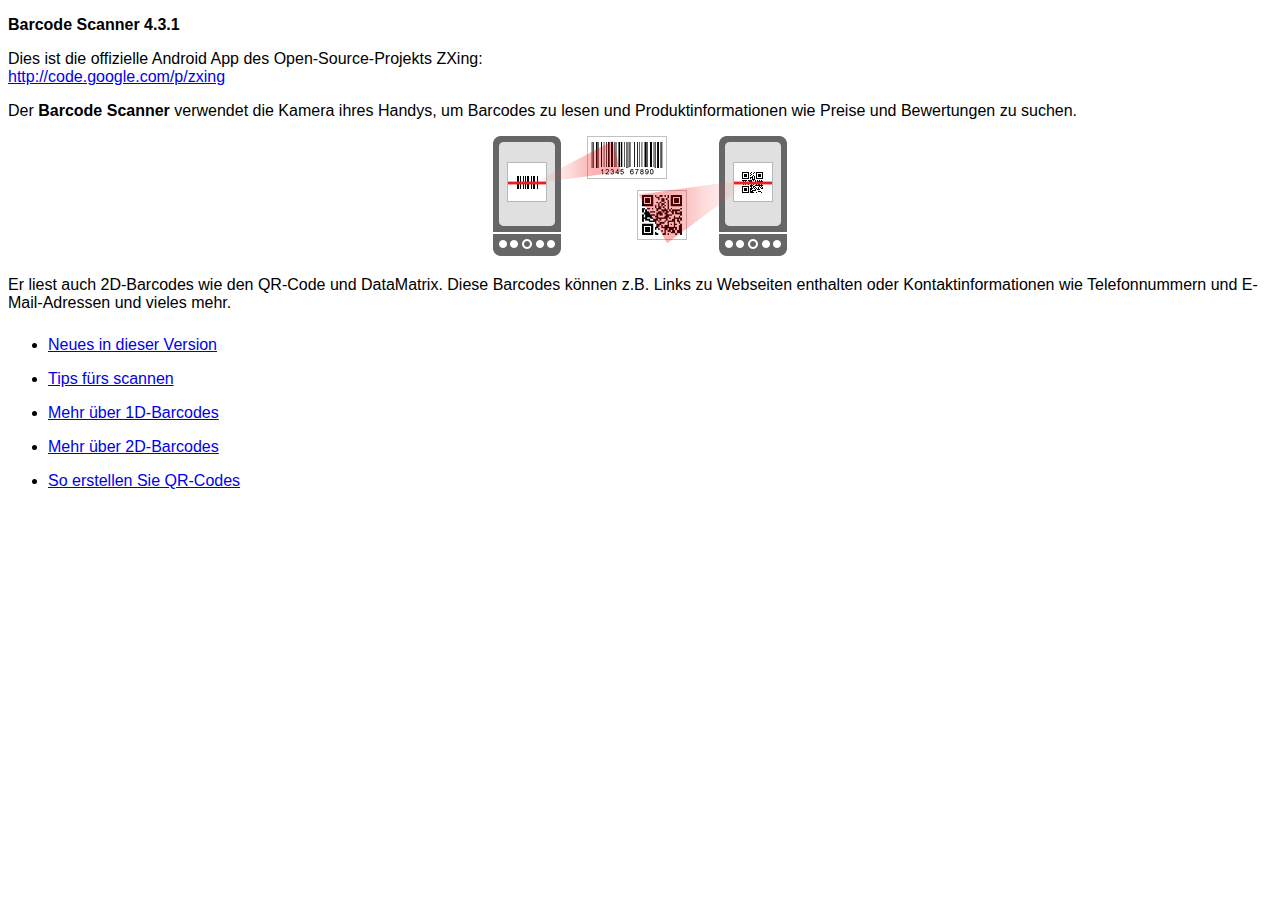
<file: SusperSolver/Plugins/BarcodeScanner-master/src/android/LibraryProject/assets/html-de/index.html>
<!DOCTYPE HTML>
<html>
<head>
<meta charset="UTF-8"/>
<title>Barcode Scanner-Hilfe</title>
<link href="../style.css" rel="stylesheet" type="text/css"/>
</head>
<body>
<p><strong>Barcode Scanner 4.3.1</strong></p>
<p>Dies ist die offizielle Android App des Open-Source-Projekts ZXing:<br/>
<a href="http://code.google.com/p/zxing">http://code.google.com/p/zxing</a></p>
<p>Der <strong>Barcode Scanner</strong> verwendet die Kamera ihres Handys, um Barcodes zu lesen und Produktinformationen wie Preise und Bewertungen zu suchen.</p>
<p class="imgcenter"><img src="../images/scan-example.png"/></p>
<p>Er liest auch 2D-Barcodes wie den QR-Code und DataMatrix. Diese Barcodes können z.B. Links zu Webseiten enthalten oder Kontaktinformationen wie Telefonnummern und E-Mail-Adressen und vieles mehr.</p>
<ul class="touchable">
  <li><a href="whatsnew.html">Neues in dieser Version</a></li>
  <li><a href="scanning.html">Tips fürs scannen</a></li>
  <li><a href="about1d.html">Mehr über 1D-Barcodes</a></li>
  <li><a href="about2d.html">Mehr über 2D-Barcodes</a></li>
  <li><a href="sharing.html">So erstellen Sie QR-Codes</a></li>
</ul>
</body>
</html>
</file>
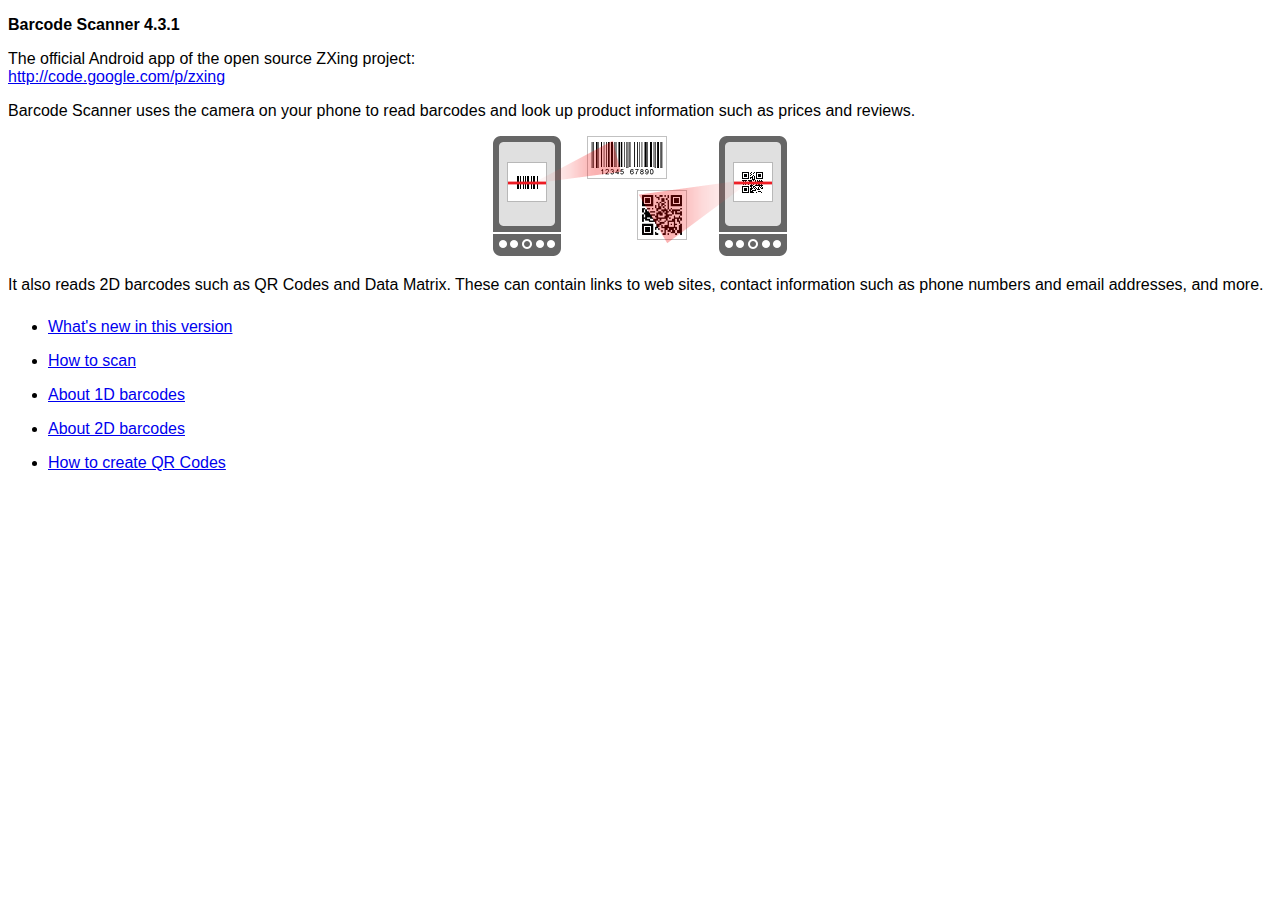
<file: SusperSolver/Plugins/BarcodeScanner-master/src/android/LibraryProject/assets/html-en/index.html>
<!DOCTYPE HTML>
<html>
<head>
<meta charset="UTF-8"/>
<title>Barcode Scanner Help</title>
<link rel="stylesheet" href="../style.css" type="text/css"/>
</head>
<body>
<p><strong>Barcode Scanner 4.3.1</strong></p>
<p>The official Android app of the open source ZXing project:<br/>
<a href="http://code.google.com/p/zxing">http://code.google.com/p/zxing</a></p>
<p>Barcode Scanner uses the camera on your phone to read barcodes and look up product information such as prices and reviews.</p>
<p class="imgcenter"><img src="../images/scan-example.png"/></p>
<p>It also reads 2D barcodes such as QR Codes and Data Matrix. These can contain links to web sites, contact information such as phone numbers and email addresses, and more.</p>
<ul class="touchable">
  <li><a href="whatsnew.html">What's new in this version</a></li>
  <li><a href="scanning.html">How to scan</a></li>
  <li><a href="about1d.html">About 1D barcodes</a></li>
  <li><a href="about2d.html">About 2D barcodes</a></li>
  <li><a href="sharing.html">How to create QR Codes</a></li>
</ul>
</body>
</html>
</file>
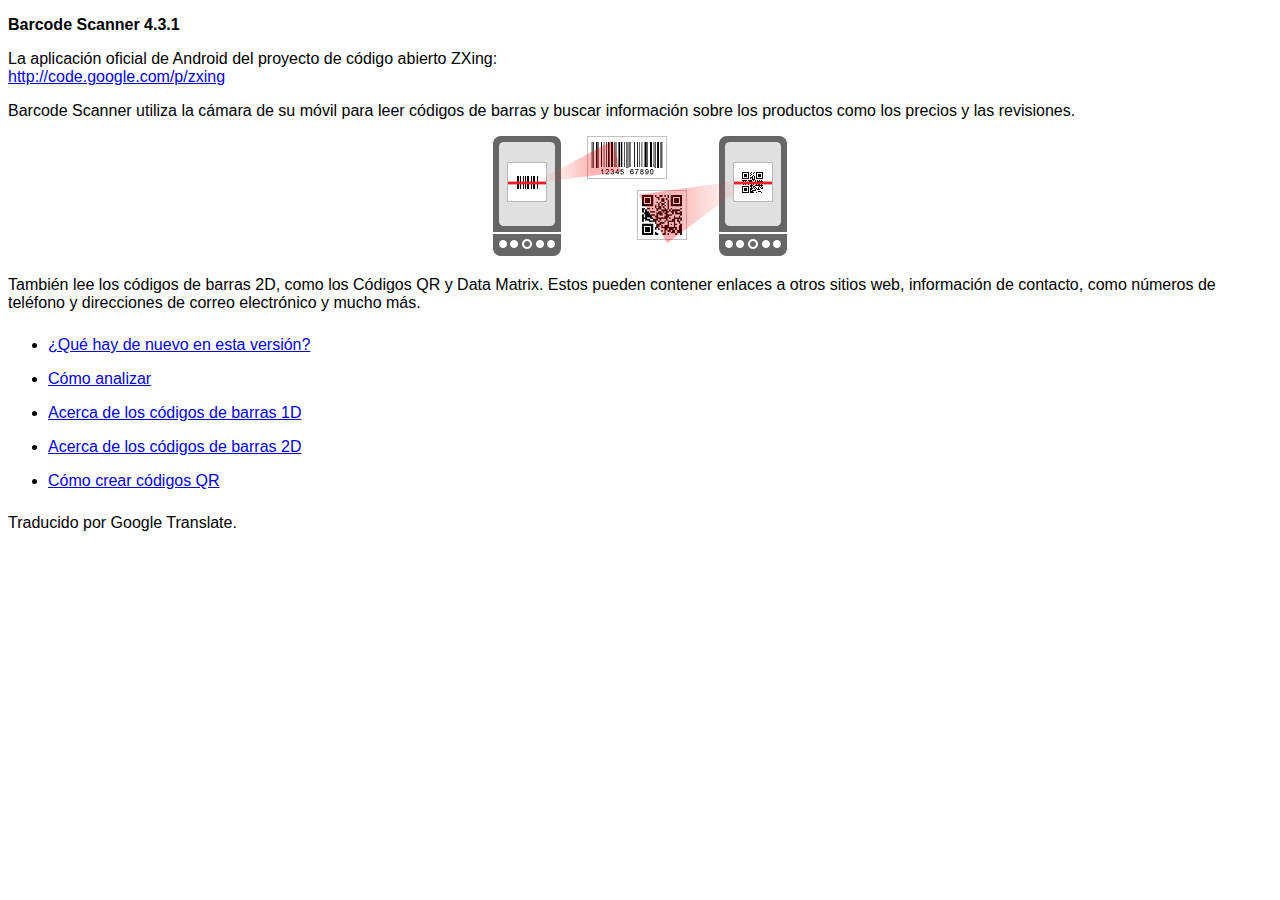
<file: SusperSolver/Plugins/BarcodeScanner-master/src/android/LibraryProject/assets/html-es/index.html>
<!DOCTYPE HTML>
<html>
<head>
<meta charset="UTF-8"/>
<title> Barcode Scanner Ayuda </title>
<link href="../style.css" rel="stylesheet" type="text/css"/>
</head>
<body>
<p><strong>Barcode Scanner 4.3.1</strong></p>
<p> La aplicación oficial de Android del proyecto de código abierto ZXing:<br/>
<a href="http://code.google.com/p/zxing"> http://code.google.com/p/zxing </a></p>
<p> Barcode Scanner utiliza la cámara de su móvil para leer códigos de barras y buscar información sobre los productos como los precios y las revisiones. </p>
<p class="imgcenter"><img src="../images/scan-example.png"/></p>
<p> También lee los códigos de barras 2D, como los Códigos QR y Data Matrix. Estos pueden contener enlaces a otros sitios web, información de contacto, como números de teléfono y direcciones de correo electrónico y mucho más. </p>
<ul class="touchable">
  <li><a href="whatsnew.html"> ¿Qué hay de nuevo en esta versión? </a></li>
  <li><a href="scanning.html"> Cómo analizar </a></li>
  <li><a href="about1d.html"> Acerca de los códigos de barras 1D </a></li>
  <li><a href="about2d.html"> Acerca de los códigos de barras 2D </a></li>
  <li><a href="sharing.html"> Cómo crear códigos QR </a></li>
</ul>
<p>Traducido por Google Translate.</p></body>
</html>
</file>
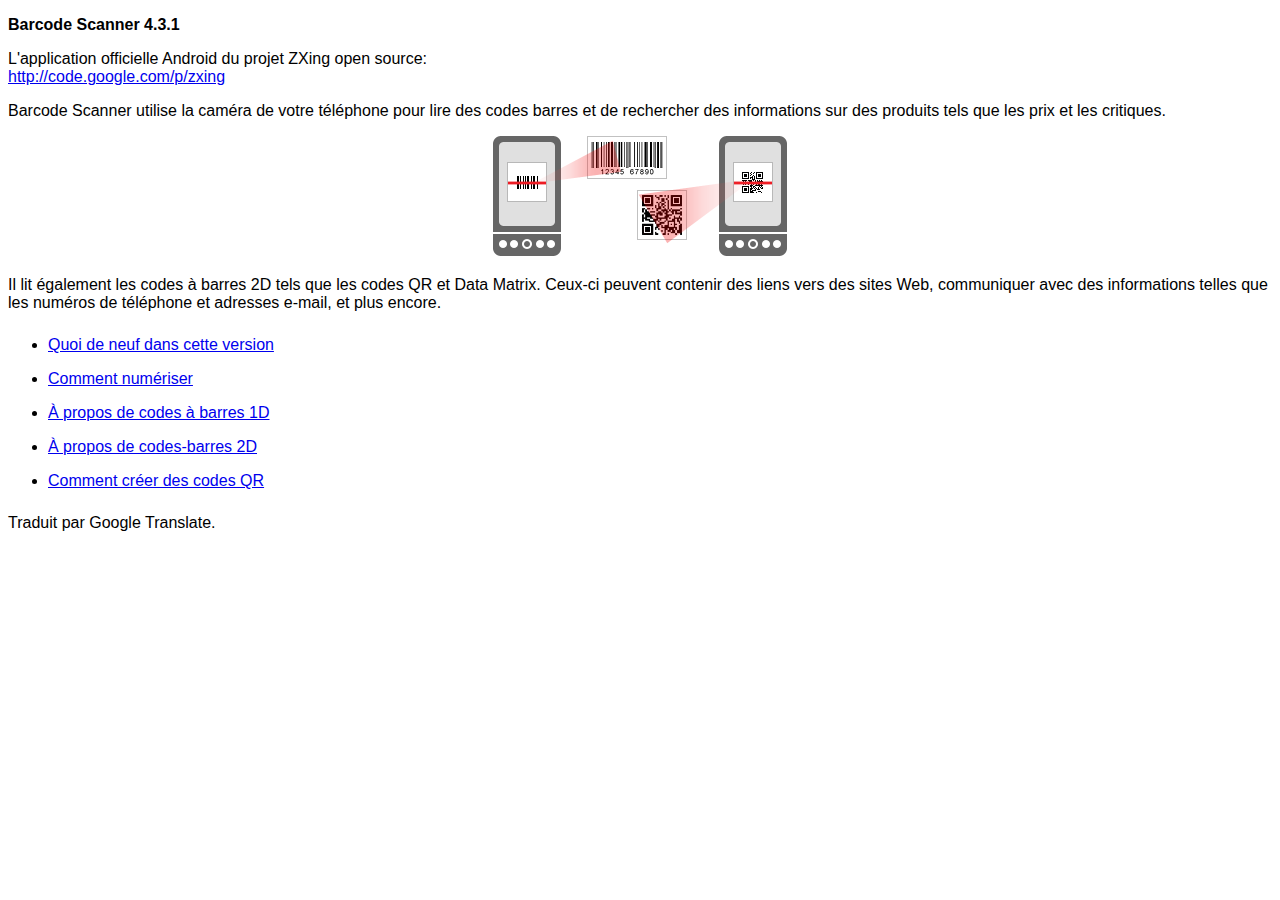
<file: SusperSolver/Plugins/BarcodeScanner-master/src/android/LibraryProject/assets/html-fr/index.html>
<!DOCTYPE HTML>
<html>
<head>
<meta charset="UTF-8"/>
<title> Aide Barcode Scanner </title>
<link href="../style.css" rel="stylesheet" type="text/css"/>
</head>
<body>
<p><strong>Barcode Scanner 4.3.1</strong></p>
<p> L'application officielle Android du projet ZXing open source:<br/>
<a href="http://code.google.com/p/zxing"> http://code.google.com/p/zxing </a></p>
<p> Barcode Scanner utilise la caméra de votre téléphone pour lire des codes barres et de rechercher des informations sur des produits tels que les prix et les critiques. </p>
<p class="imgcenter"><img src="../images/scan-example.png"/></p>
<p> Il lit également les codes à barres 2D tels que les codes QR et Data Matrix. Ceux-ci peuvent contenir des liens vers des sites Web, communiquer avec des informations telles que les numéros de téléphone et adresses e-mail, et plus encore. </p>
<ul class="touchable">
  <li><a href="whatsnew.html"> Quoi de neuf dans cette version </a></li>
  <li><a href="scanning.html"> Comment numériser </a></li>
  <li><a href="about1d.html"> À propos de codes à barres 1D </a></li>
  <li><a href="about2d.html"> À propos de codes-barres 2D </a></li>
  <li><a href="sharing.html"> Comment créer des codes QR </a></li>
</ul>
<p>Traduit par Google Translate.</p></body>
</html>
</file>
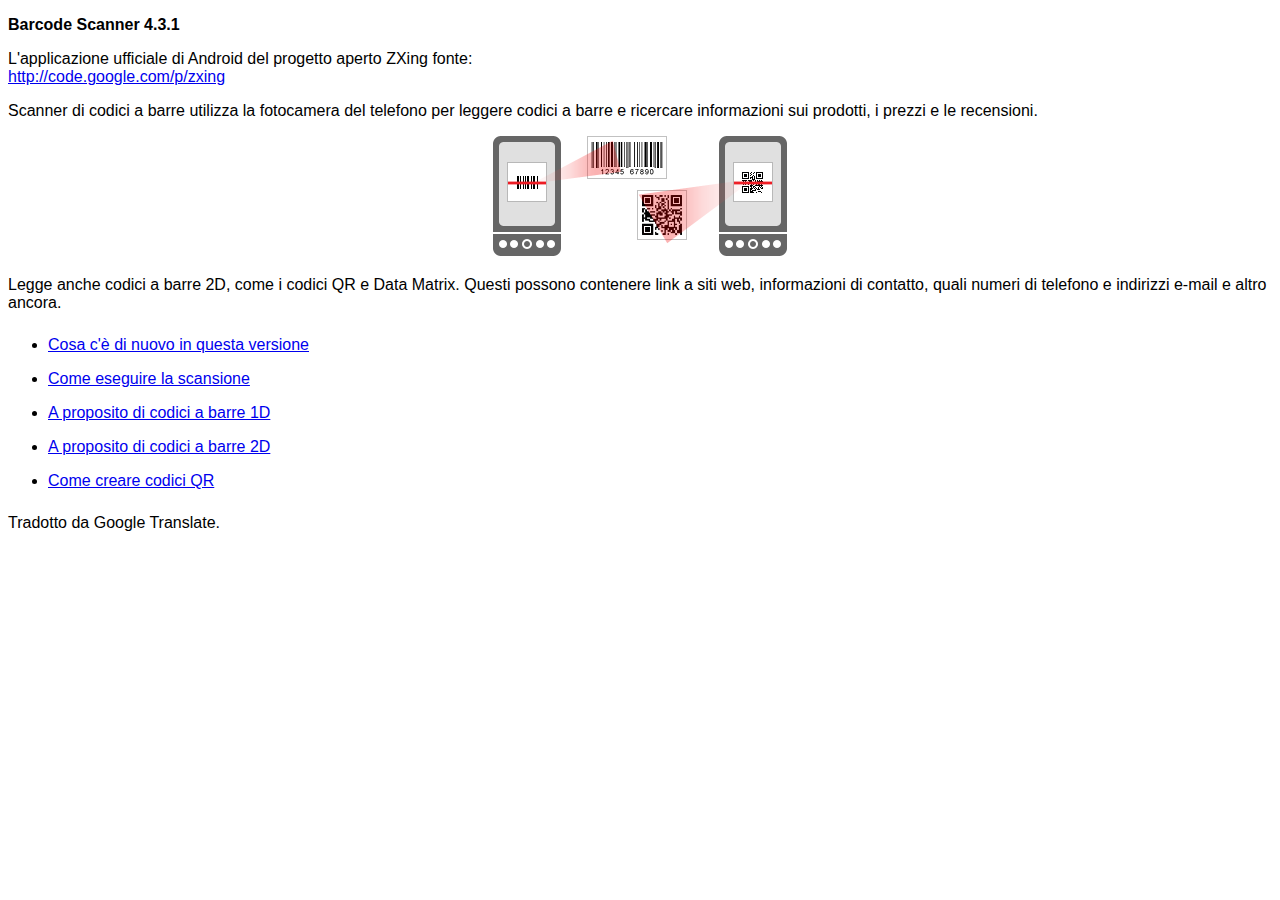
<file: SusperSolver/Plugins/BarcodeScanner-master/src/android/LibraryProject/assets/html-it/index.html>
<!DOCTYPE HTML>
<html>
<head>
<meta charset="UTF-8"/>
<title> Barcode Scanner Aiuto </title>
<link href="../style.css" rel="stylesheet" type="text/css"/>
</head>
<body>
<p><strong>Barcode Scanner 4.3.1</strong></p>
<p> L'applicazione ufficiale di Android del progetto aperto ZXing fonte:<br/>
<a href="http://code.google.com/p/zxing"> http://code.google.com/p/zxing </a></p>
<p> Scanner di codici a barre utilizza la fotocamera del telefono per leggere codici a barre e ricercare informazioni sui prodotti, i prezzi e le recensioni. </p>
<p class="imgcenter"><img src="../images/scan-example.png"/></p>
<p> Legge anche codici a barre 2D, come i codici QR e Data Matrix. Questi possono contenere link a siti web, informazioni di contatto, quali numeri di telefono e indirizzi e-mail e altro ancora. </p>
<ul class="touchable">
  <li><a href="whatsnew.html"> Cosa c'è di nuovo in questa versione </a></li>
  <li><a href="scanning.html"> Come eseguire la scansione </a></li>
  <li><a href="about1d.html"> A proposito di codici a barre 1D </a></li>
  <li><a href="about2d.html"> A proposito di codici a barre 2D </a></li>
  <li><a href="sharing.html"> Come creare codici QR </a></li>
</ul>
<p>Tradotto da Google Translate.</p></body>
</html>
</file>
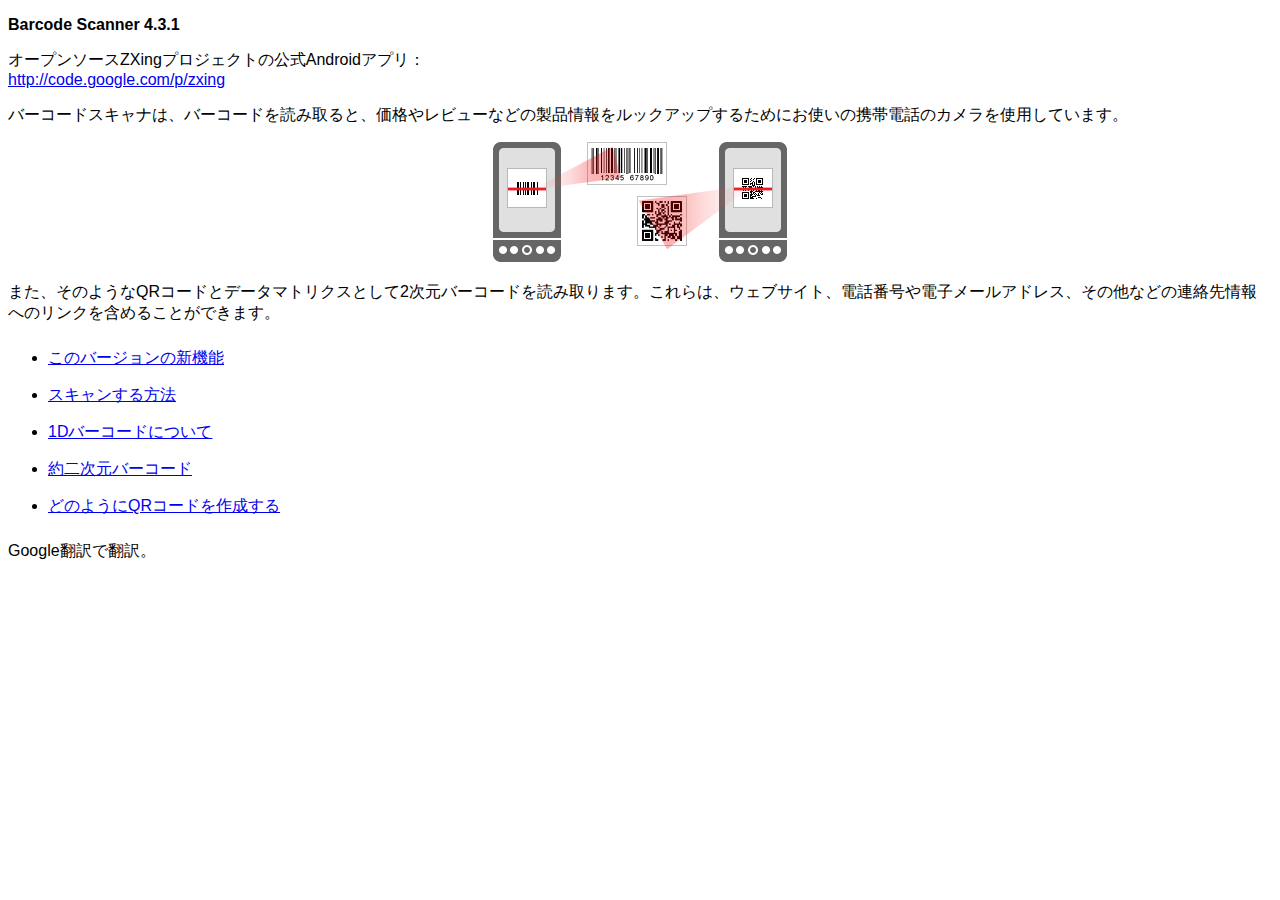
<file: SusperSolver/Plugins/BarcodeScanner-master/src/android/LibraryProject/assets/html-ja/index.html>
<!DOCTYPE HTML>
<html>
<head>
<meta charset="UTF-8"/>
<title> バーコードスキャナのヘルプ </title>
<link href="../style.css" rel="stylesheet" type="text/css"/>
</head>
<body>
<p><strong>Barcode Scanner 4.3.1</strong></p>
<p> オープンソースZXingプロジェクトの公式Androidアプリ：<br/>
<a href="http://code.google.com/p/zxing"> http://code.google.com/p/zxing </a></p>
<p> バーコードスキャナは、バーコードを読み取ると、価格やレビューなどの製品情報をルックアップするためにお使いの携帯電話のカメラを使用しています。 </p>
<p class="imgcenter"><img src="../images/scan-example.png"/></p>
<p> また、そのようなQRコードとデータマトリクスとして2次元バーコードを読み取ります。これらは、ウェブサイト、電話番号や電子メールアドレス、その他などの連絡先情報へのリンクを含めることができます。 </p>
<ul class="touchable">
  <li><a href="whatsnew.html"> このバージョンの新機能 </a></li>
  <li><a href="scanning.html"> スキャンする方法 </a></li>
  <li><a href="about1d.html"> 1Dバーコードについて </a></li>
  <li><a href="about2d.html"> 約二次元バーコード </a></li>
  <li><a href="sharing.html"> どのようにQRコードを作成する </a></li>
</ul>
<p>Google翻訳で翻訳。</p></body>
</html>
</file>
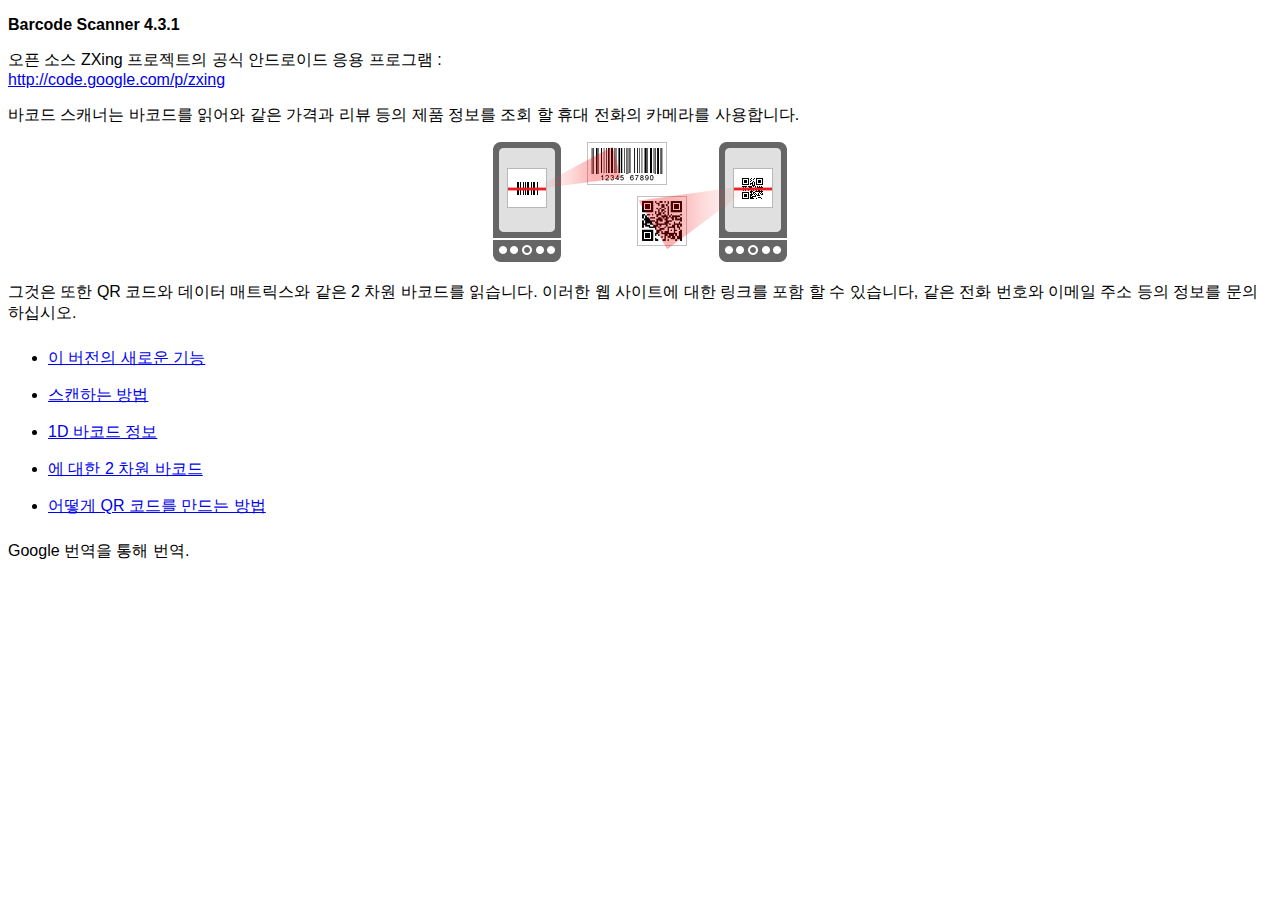
<file: SusperSolver/Plugins/BarcodeScanner-master/src/android/LibraryProject/assets/html-ko/index.html>
<!DOCTYPE HTML>
<html>
<head>
<meta charset="UTF-8"/>
<title> 바코드 스캐너 도움말 </title>
<link href="../style.css" rel="stylesheet" type="text/css"/>
</head>
<body>
<p><strong>Barcode Scanner 4.3.1</strong></p>
<p> 오픈 소스 ZXing 프로젝트의 공식 안드로이드 응용 프로그램 :<br/>
<a href="http://code.google.com/p/zxing"> http://code.google.com/p/zxing </a></p>
<p> 바코드 스캐너는 바코드를 읽어와 같은 가격과 리뷰 등의 제품 정보를 조회 할 휴대 전화의 카메라를 사용합니다. </p>
<p class="imgcenter"><img src="../images/scan-example.png"/></p>
<p> 그것은 또한 QR 코드와 데이터 매트릭스와 같은 2 차원 바코드를 읽습니다. 이러한 웹 사이트에 대한 링크를 포함 할 수 있습니다, 같은 전화 번호와 이메일 주소 등의 정보를 문의하십시오. </p>
<ul class="touchable">
  <li><a href="whatsnew.html"> 이 버전의 새로운 기능 </a></li>
  <li><a href="scanning.html"> 스캔하는 방법 </a></li>
  <li><a href="about1d.html"> 1D 바코드 정보 </a></li>
  <li><a href="about2d.html"> 에 대한 2 차원 바코드 </a></li>
  <li><a href="sharing.html"> 어떻게 QR 코드를 만드는 방법 </a></li>
</ul>
<p>Google 번역을 통해 번역.</p></body>
</html>
</file>
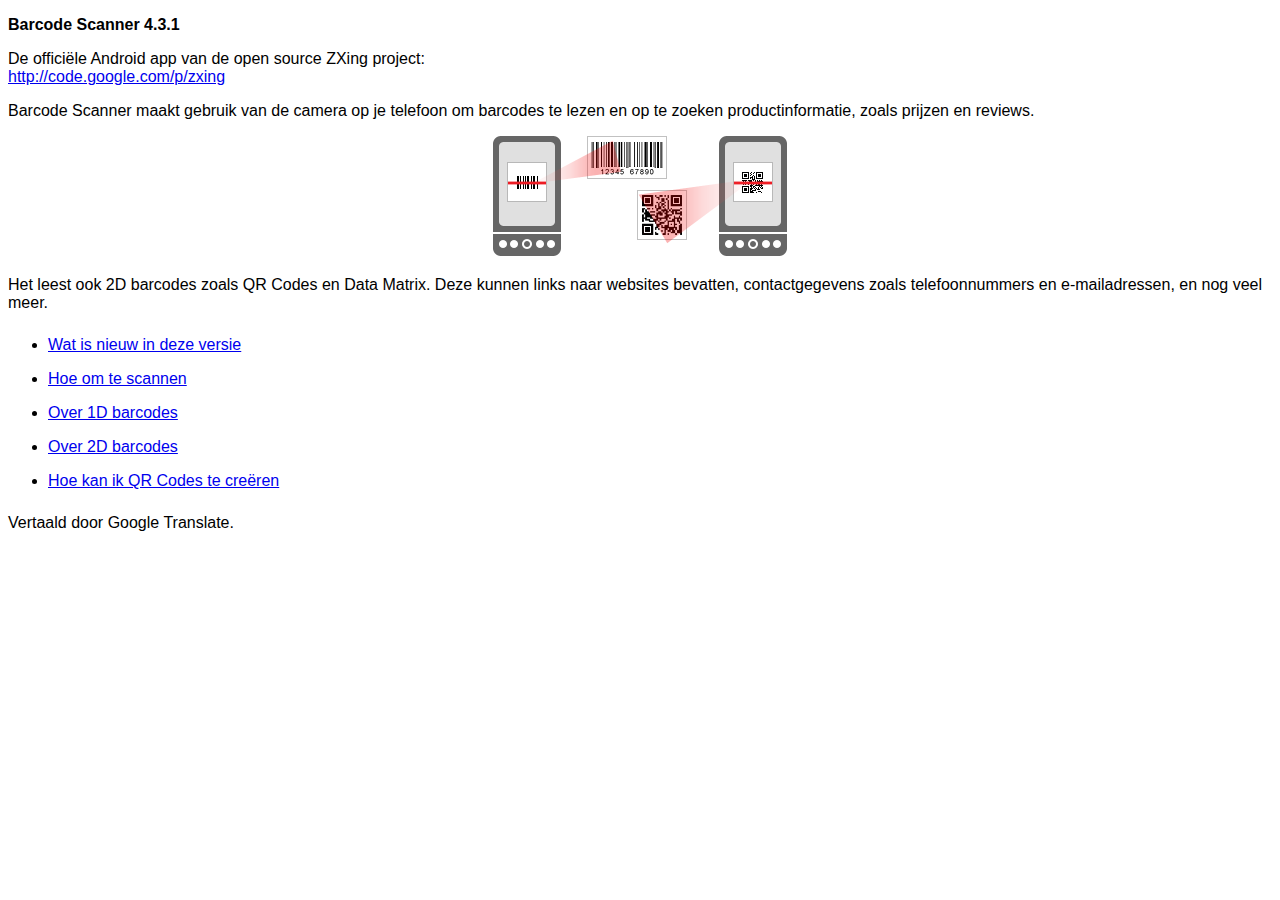
<file: SusperSolver/Plugins/BarcodeScanner-master/src/android/LibraryProject/assets/html-nl/index.html>
<!DOCTYPE HTML>
<html>
<head>
<meta charset="UTF-8"/>
<title> Barcode Scanner Help </title>
<link href="../style.css" rel="stylesheet" type="text/css"/>
</head>
<body>
<p><strong>Barcode Scanner 4.3.1</strong></p>
<p> De officiële Android app van de open source ZXing project:<br/>
<a href="http://code.google.com/p/zxing"> http://code.google.com/p/zxing </a></p>
<p> Barcode Scanner maakt gebruik van de camera op je telefoon om barcodes te lezen en op te zoeken productinformatie, zoals prijzen en reviews. </p>
<p class="imgcenter"><img src="../images/scan-example.png"/></p>
<p> Het leest ook 2D barcodes zoals QR Codes en Data Matrix. Deze kunnen links naar websites bevatten, contactgegevens zoals telefoonnummers en e-mailadressen, en nog veel meer. </p>
<ul class="touchable">
  <li><a href="whatsnew.html"> Wat is nieuw in deze versie </a></li>
  <li><a href="scanning.html"> Hoe om te scannen </a></li>
  <li><a href="about1d.html"> Over 1D barcodes </a></li>
  <li><a href="about2d.html"> Over 2D barcodes </a></li>
  <li><a href="sharing.html"> Hoe kan ik QR Codes te creëren </a></li>
</ul>
<p>Vertaald door Google Translate.</p></body>
</html>
</file>
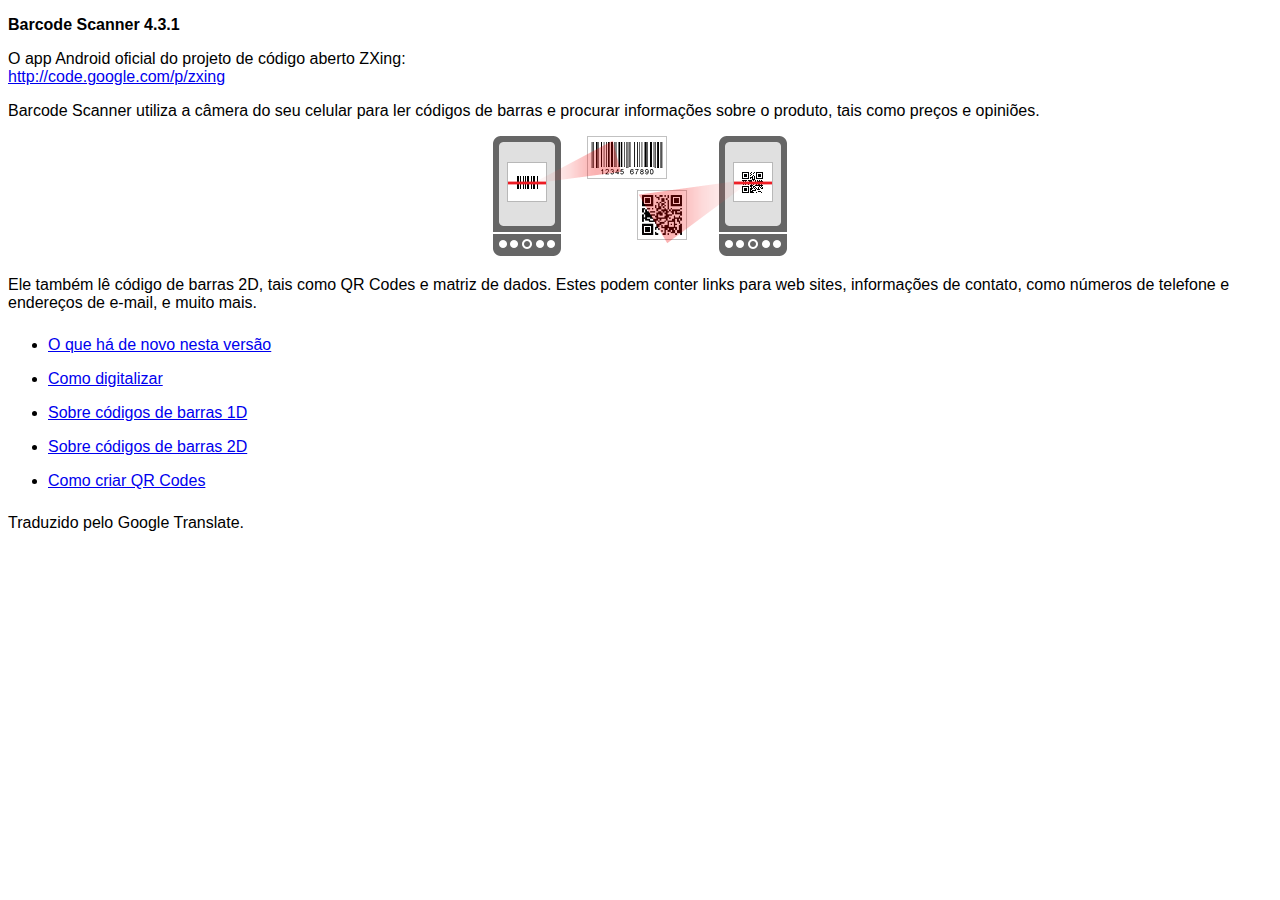
<file: SusperSolver/Plugins/BarcodeScanner-master/src/android/LibraryProject/assets/html-pt/index.html>
<!DOCTYPE HTML>
<html>
<head>
<meta charset="UTF-8"/>
<title> Ajuda Barcode Scanner </title>
<link href="../style.css" rel="stylesheet" type="text/css"/>
</head>
<body>
<p><strong>Barcode Scanner 4.3.1</strong></p>
<p> O app Android oficial do projeto de código aberto ZXing:<br/>
<a href="http://code.google.com/p/zxing"> http://code.google.com/p/zxing </a></p>
<p> Barcode Scanner utiliza a câmera do seu celular para ler códigos de barras e procurar informações sobre o produto, tais como preços e opiniões. </p>
<p class="imgcenter"><img src="../images/scan-example.png"/></p>
<p> Ele também lê código de barras 2D, tais como QR Codes e matriz de dados. Estes podem conter links para web sites, informações de contato, como números de telefone e endereços de e-mail, e muito mais. </p>
<ul class="touchable">
  <li><a href="whatsnew.html"> O que há de novo nesta versão </a></li>
  <li><a href="scanning.html"> Como digitalizar </a></li>
  <li><a href="about1d.html"> Sobre códigos de barras 1D </a></li>
  <li><a href="about2d.html"> Sobre códigos de barras 2D </a></li>
  <li><a href="sharing.html"> Como criar QR Codes </a></li>
</ul>
<p>Traduzido pelo Google Translate.</p></body>
</html>
</file>
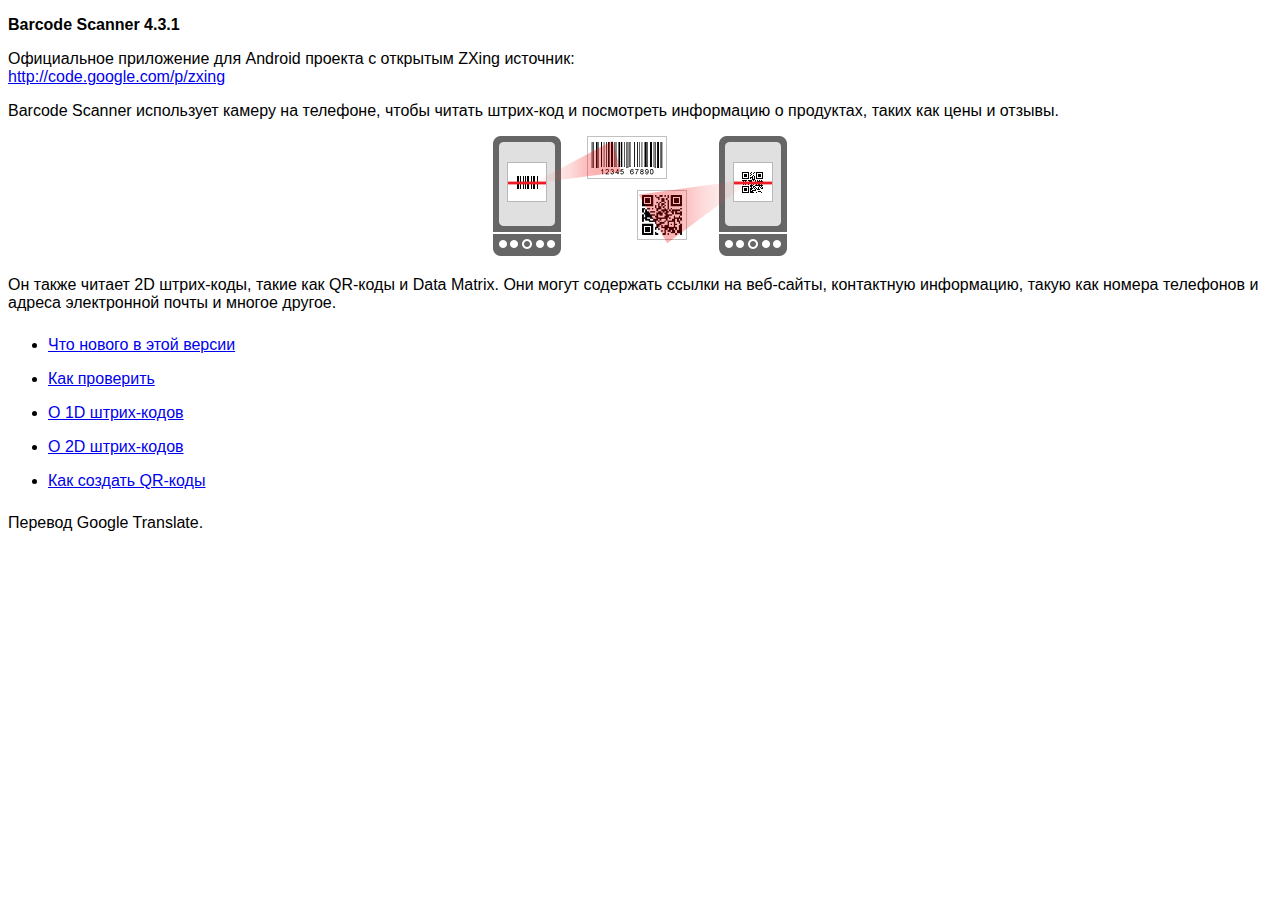
<file: SusperSolver/Plugins/BarcodeScanner-master/src/android/LibraryProject/assets/html-ru/index.html>
<!DOCTYPE HTML>
<html>
<head>
<meta charset="UTF-8"/>
<title> Помощь Barcode Scanner </title>
<link href="../style.css" rel="stylesheet" type="text/css"/>
</head>
<body>
<p><strong>Barcode Scanner 4.3.1</strong></p>
<p> Официальное приложение для Android проекта с открытым ZXing источник:<br/>
<a href="http://code.google.com/p/zxing"> http://code.google.com/p/zxing </a></p>
<p> Barcode Scanner использует камеру на телефоне, чтобы читать штрих-код и посмотреть информацию о продуктах, таких как цены и отзывы. </p>
<p class="imgcenter"><img src="../images/scan-example.png"/></p>
<p> Он также читает 2D штрих-коды, такие как QR-коды и Data Matrix. Они могут содержать ссылки на веб-сайты, контактную информацию, такую как номера телефонов и адреса электронной почты и многое другое. </p>
<ul class="touchable">
  <li><a href="whatsnew.html"> Что нового в этой версии </a></li>
  <li><a href="scanning.html"> Как проверить </a></li>
  <li><a href="about1d.html"> О 1D штрих-кодов </a></li>
  <li><a href="about2d.html"> О 2D штрих-кодов </a></li>
  <li><a href="sharing.html"> Как создать QR-коды </a></li>
</ul>
<p>Перевод Google Translate.</p></body>
</html>
</file>
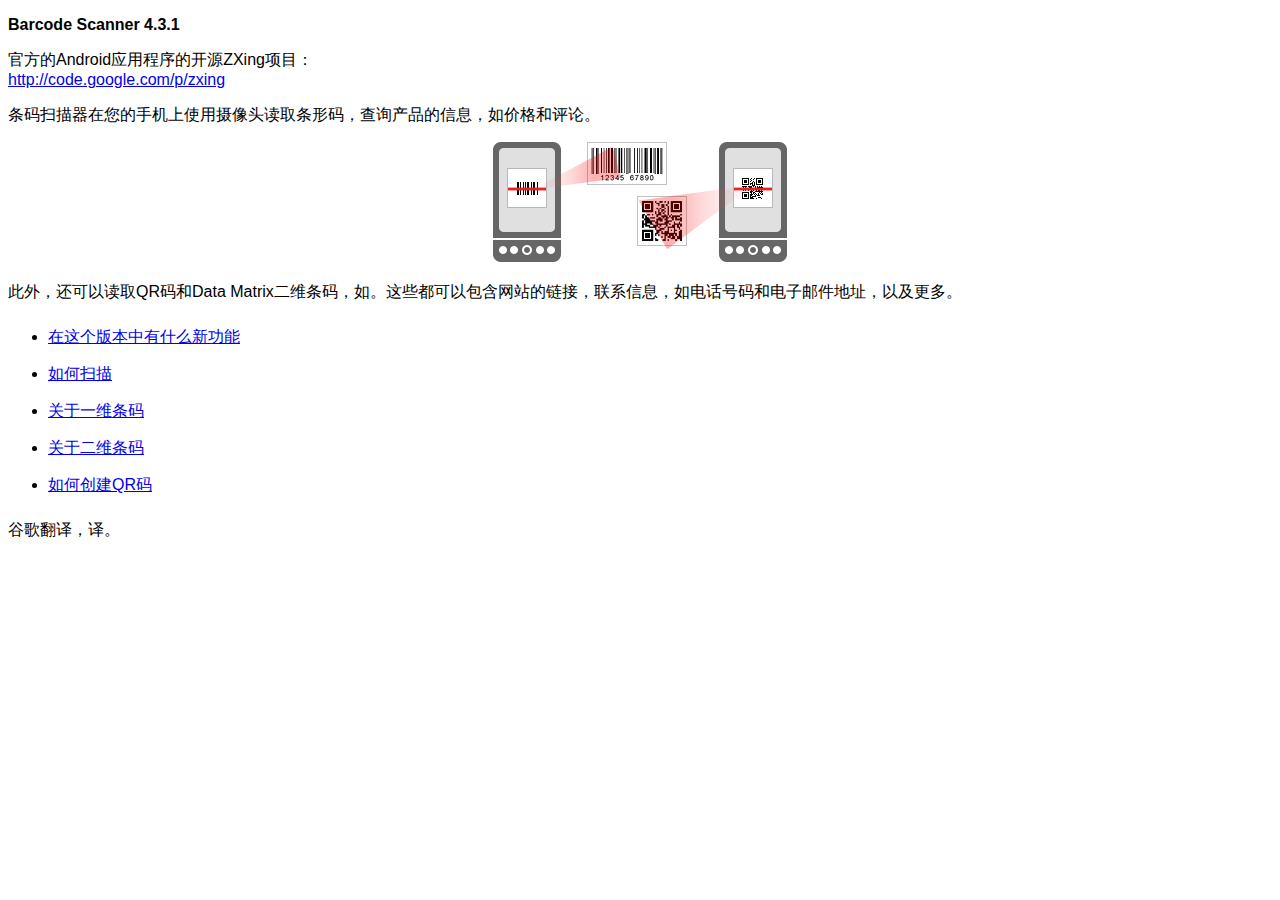
<file: SusperSolver/Plugins/BarcodeScanner-master/src/android/LibraryProject/assets/html-zh-rCN/index.html>
<!DOCTYPE HTML>
<html>
<head>
<meta charset="UTF-8"/>
<title> 条码扫描器说明 </title>
<link href="../style.css" rel="stylesheet" type="text/css"/>
</head>
<body>
<p><strong>Barcode Scanner 4.3.1</strong></p>
<p> 官方的Android应用程序的开源ZXing项目：<br/>
<a href="http://code.google.com/p/zxing"> http://code.google.com/p/zxing </a></p>
<p> 条码扫描器在您的手机上使用摄像头读取条形码，查询产品的信息，如价格和评论。 </p>
<p class="imgcenter"><img src="../images/scan-example.png"/></p>
<p> 此外，还可以读取QR码和Data Matrix二维条码，如。这些都可以包含网站的链接，联系信息，如电话号码和电子邮件地址，以及更多。 </p>
<ul class="touchable">
  <li><a href="whatsnew.html"> 在这个版本中有什么新功能 </a></li>
  <li><a href="scanning.html"> 如何扫描 </a></li>
  <li><a href="about1d.html"> 关于一维条码 </a></li>
  <li><a href="about2d.html"> 关于二维条码 </a></li>
  <li><a href="sharing.html"> 如何创建QR码 </a></li>
</ul>
<p>谷歌翻译，译。</p></body>
</html>
</file>
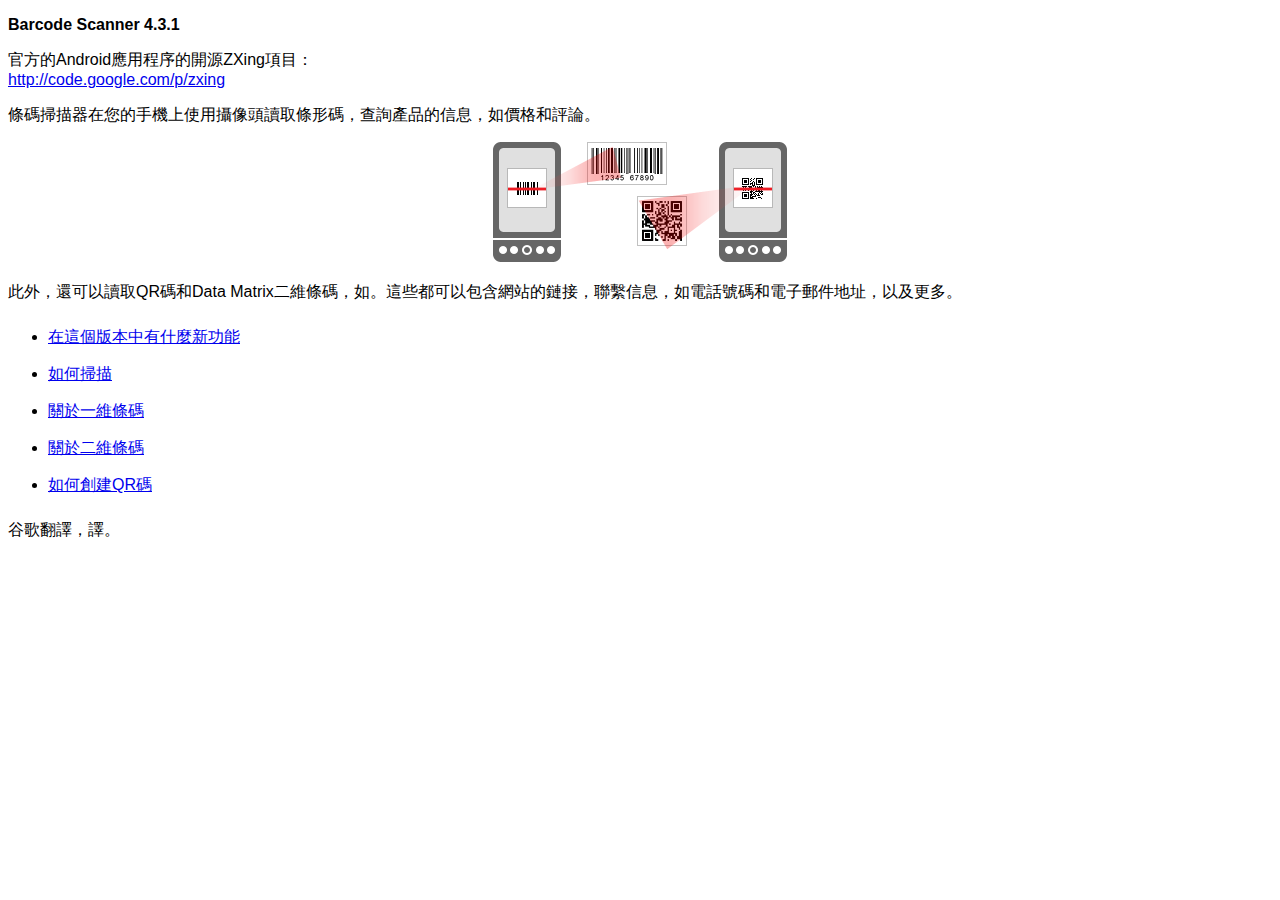
<file: SusperSolver/Plugins/BarcodeScanner-master/src/android/LibraryProject/assets/html-zh-rTW/index.html>
<!DOCTYPE HTML>
<html>
<head>
<meta charset="UTF-8"/>
<title> 條碼掃描器說明 </title>
<link href="../style.css" rel="stylesheet" type="text/css"/>
</head>
<body>
<p><strong>Barcode Scanner 4.3.1</strong></p>
<p> 官方的Android應用程序的開源ZXing項目：<br/>
<a href="http://code.google.com/p/zxing"> http://code.google.com/p/zxing </a></p>
<p> 條碼掃描器在您的手機上使用攝像頭讀取條形碼，查詢產品的信息，如價格和評論。 </p>
<p class="imgcenter"><img src="../images/scan-example.png"/></p>
<p> 此外，還可以讀取QR碼和Data Matrix二維條碼，如。這些都可以包含網站的鏈接，聯繫信息，如電話號碼和電子郵件地址，以及更多。 </p>
<ul class="touchable">
  <li><a href="whatsnew.html"> 在這個版本中有什麼新功能 </a></li>
  <li><a href="scanning.html"> 如何掃描 </a></li>
  <li><a href="about1d.html"> 關於一維條碼 </a></li>
  <li><a href="about2d.html"> 關於二維條碼 </a></li>
  <li><a href="sharing.html"> 如何創建QR碼 </a></li>
</ul>
<p>谷歌翻譯，譯。</p></body>
</html>
</file>
<file: SusperSolver/Plugins/BarcodeScanner-master/src/android/LibraryProject/assets/style.css>
body {
  font-family:sans-serif;
}
ul.touchable li {
  padding-top:8px;
  padding-bottom:8px;
}
p.imgcenter {
  text-align:center;
}
</file>
